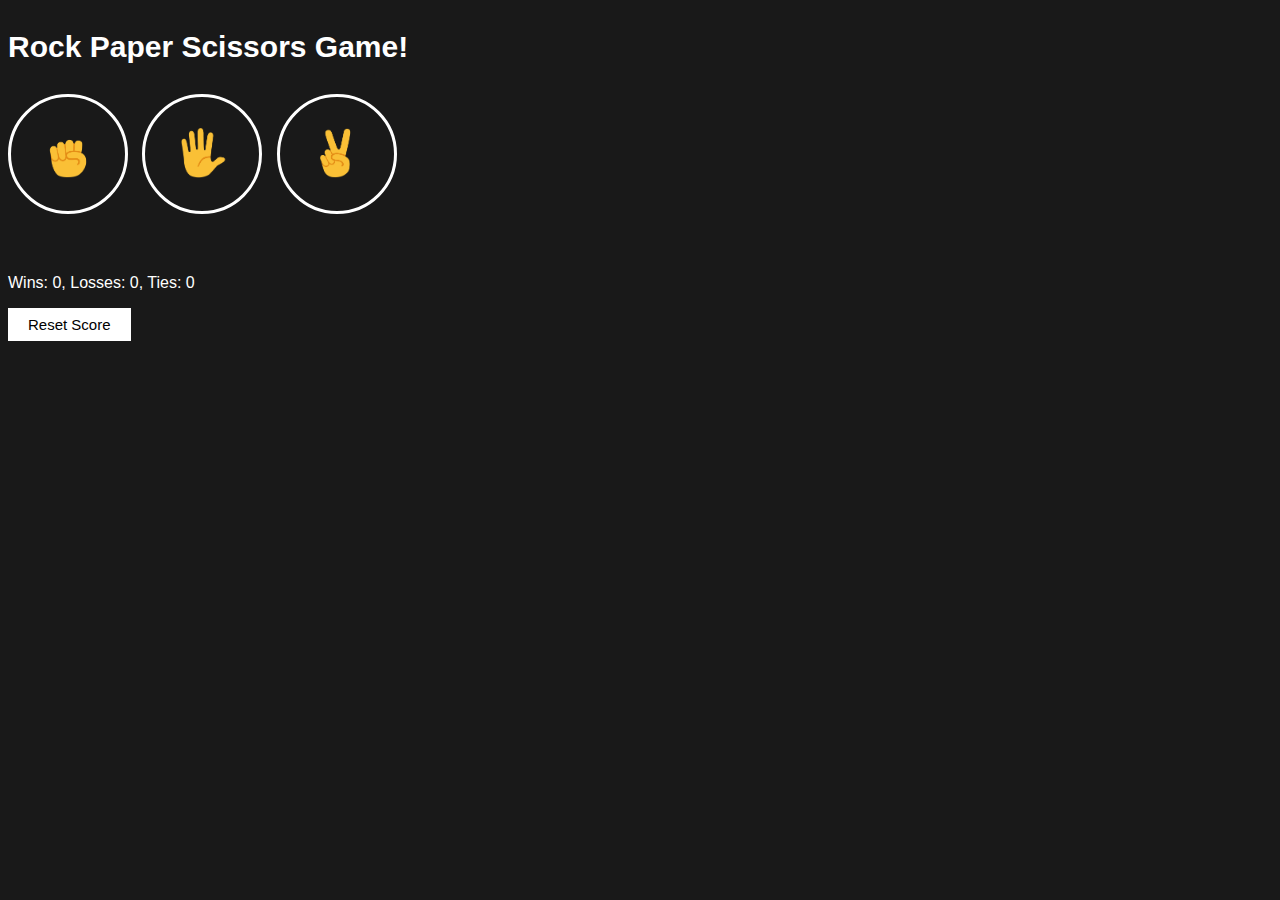
<file: index.html>
<!DOCTYPE html>
<html lang="en">
<head>
  <meta charset="UTF-8">
  <meta name="viewport" content="width=device-width, initial-scale=1.0">
  <link rel="stylesheet" href="css/10-RPS.css">
  <title>Rock Paper Scissors</title>
</head>
<body>
  <p class="title">
    Rock Paper Scissors Game!
  </p>
  <button onclick="
   playGame ('Rock');
  " class="move-button"><img src="Images-RPS/Rock-emoji.png" class="move-icon" alt=""></button>

  <button onclick="
    playGame ('Paper');
  " class="move-button"><img src="Images-RPS/Paper-emoji.png" class="move-icon" alt=""></button>

  <button onclick="
    playGame('Scissors');
  " class="move-button"><img src="Images-RPS/Scissors-emoji.png" class="move-icon" alt=""></button>
  <p class="js-result result"></p>
  <p class="js-moves"></p>
  <p class="js-score score"></p>
  
  <button onclick="
  score.wins = 0;
  score.Losses = 0;
  score.ties = 0;
  localStorage.removeItem('score');
  updateScoreElem();
  " class="reset-button">Reset Score</button>

  <script src="JS/10-RPS.js"></script>
</body>
</html>
</file>
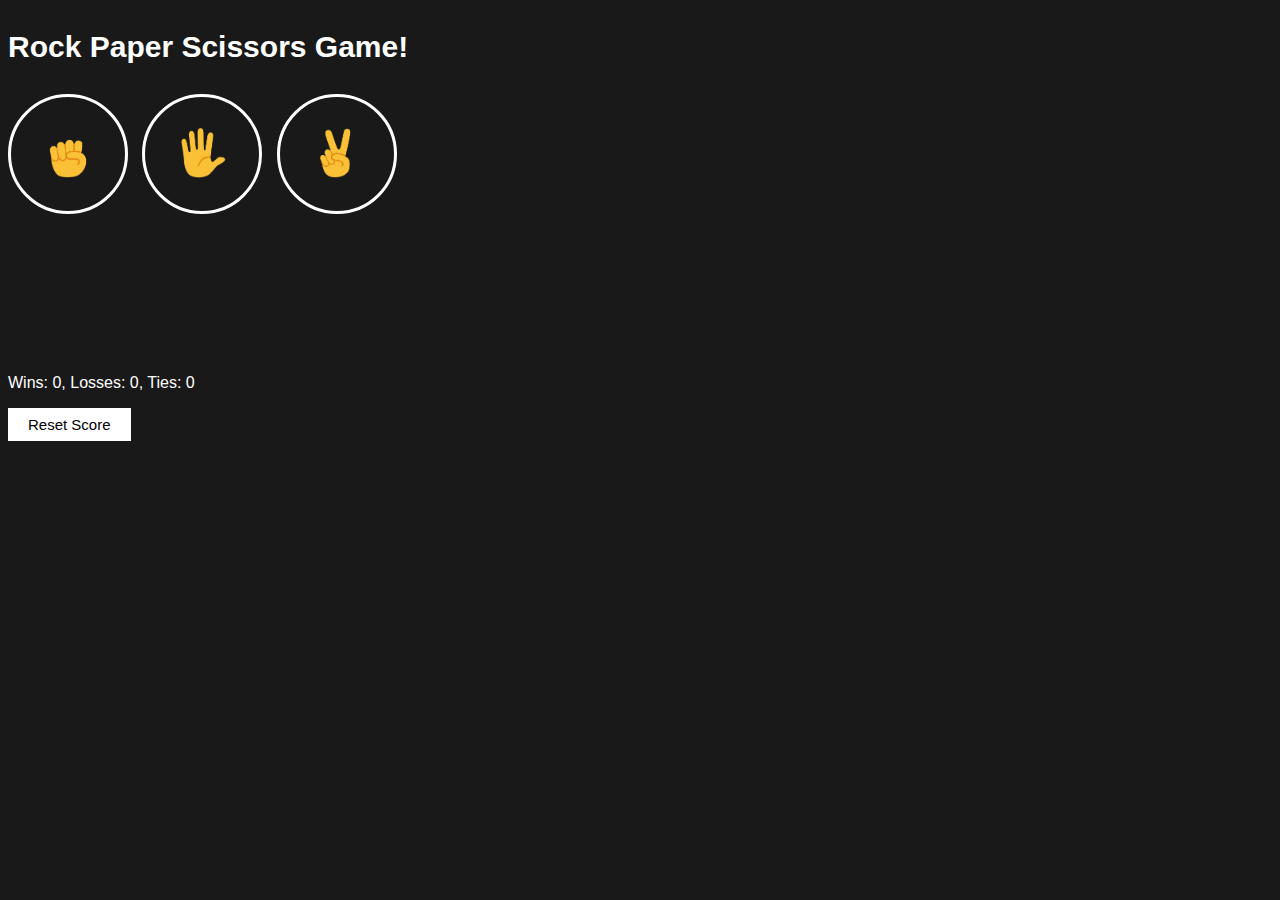
<file: 10-RPS-css.html>
<!DOCTYPE html>
<html lang="en">
<head>
  <meta charset="UTF-8">
  <meta name="viewport" content="width=device-width, initial-scale=1.0">
  <link rel="stylesheet" href="css/10-RPS.css">
  <title>Rock Paper Scissors</title>
</head>
<body>
  <p class="title">
    Rock Paper Scissors Game!
  </p>
  <button onclick="
   playGame ('Rock');
  " class="move-button"><img src="Images-RPS/Rock-emoji.png" class="move-icon" alt=""></button>

  <button onclick="
    playGame ('Paper');
  " class="move-button"><img src="Images-RPS/Paper-emoji.png" class="move-icon" alt=""></button>

  <button onclick="
    playGame('Scissors');
  " class="move-button"><img src="Images-RPS/Scissors-emoji.png" class="move-icon" alt=""></button>
  <p class="js-result result"></p>
  <p class="js-moves move-icon"></p>
  <p class="js-score score"></p>
  
  <button onclick="
  score.wins = 0;
  score.Losses = 0;
  score.ties = 0;
  localStorage.removeItem('score');
  updateScoreElem();
  " class="reset-button">Reset Score</button>

  <script src="JS/10-RPS.js"></script>
</body>
</html>
</file>
<file: css/10-RPS.css>
body{
  background-color: rgb(25, 25, 25);
  color: white;
  font-family: Arial, Helvetica, sans-serif;
}

.title{
  font-size: 30px;
  font-weight: bold;
}

.move-icon{
  height: 50px;
}

.move-button{
  background-color: transparent;
  border: 3px solid white;
  width: 120px;
  height: 120px;
  border-radius: 60px;
  margin-right: 10px;
  cursor: pointer;
}

.result{
  font-size: 25px;
  font-weight: bold;
  margin-top: 50px;
}

.score{
  margin-top: 60px;
}

.reset-button{
  background-color: white;
  border: none;
  font-size: 15px;
  padding: 8px 20px;
  cursor: pointer;
}
</file>
